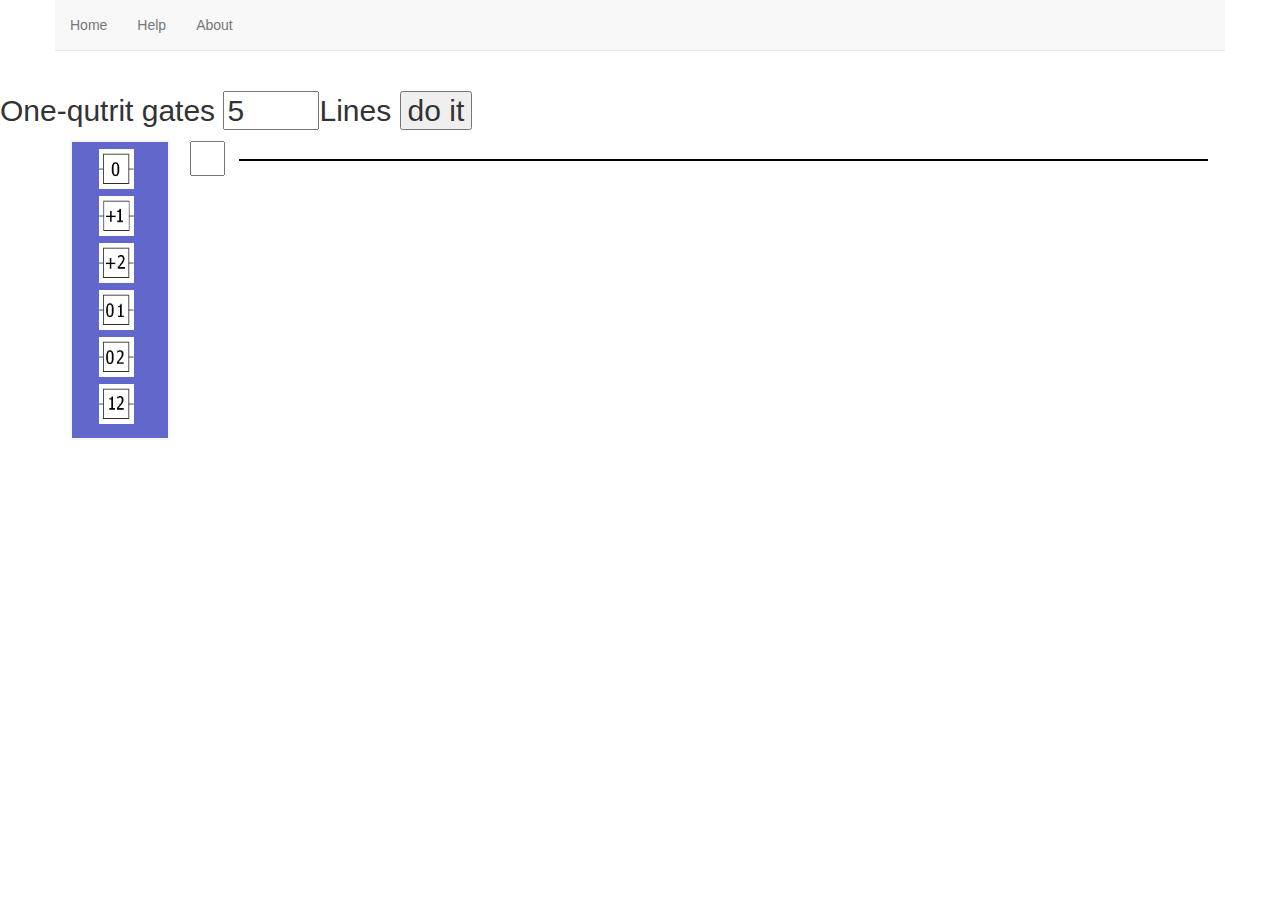
<file: quantum/index.html>
<!DOCTYPE html>
<html lang="en">
 	<head>
	    <meta charset="utf-8">
	    <meta http-equiv="X-UA-Compatible" content="IE=edge">
	    <meta name="viewport" content="width=device-width, initial-scale=1">
	    <!-- The above 3 meta tags *must* come first in the head; any other head content must come *after* these tags -->
	    <title>Quantum</title>

	    <!-- Bootstrap -->
	    <link href="css/bootstrap.css" rel="stylesheet">
	    <link rel="stylesheet" type="text/css" href="css/mystyle.css">
	    <script type="text/javascript" src="js/jquery-2.2.3.min.js"></script>

	    <!-- HTML5 shim and Respond.js for IE8 support of HTML5 elements and media queries -->
	    <!-- WARNING: Respond.js doesn't work if you view the page via file:// -->
	    <!--[if lt IE 9]>
	      <script src="https://oss.maxcdn.com/html5shiv/3.7.2/html5shiv.min.js"></script>
	      <script src="https://oss.maxcdn.com/respond/1.4.2/respond.min.js"></script>
	    <![endif]-->
	</head>
	<body>
		<div class="container">
			<div class="row">
				<div class="navbar navbar-default navbar-static-top">
					<div class="collapse navbar-collapse">
						<ul class="nav navbar-nav">
							<li><a href="#">Home</a></li>
							<li><a href="#">Help</a></li>
							<li><a href="#">About</a></li>
						</ul>
					</div>
				</div>
			</div>
		</div>

		<h2>One-qutrit gates <input id="value" type="number" min="3" max="32" value="5">Lines</input> 
		<input type="button" id="line" alt="do it" value="do it"></input>
		</h2> 

		<div class="container">
			<div id="menu">
				<div id="prymituv" class="container">
					<div id="size-prym"><img src="images/0.bmp" alt="0"></div>
					<div id="size-prym"><img src="images/1.bmp" alt="1"></div>
					<div id="size-prym"><img src="images/2.bmp" alt="2"></div>
					<div id="size-prym"><img src="images/01.bmp" alt="01"></div>
					<div id="size-prym"><img src="images/02.bmp" alt="02"></div>
					<div id="size-prym"><img src="images/12.bmp" alt="12"></div>
				</div>
			</div>

			<div id="analysator">
				<input type="number" min="0" max="2"></input>
				<img src="images/Line.bmp">
			</div>
		</div>

		<script type="text/javascript">
			document.getElementById("line").onclick = function(){

		
				$(document).ready(function() {
					var a = 0;
				    var block = $('#analysator');
					    for (var i = 0; i < $("#value").val(); i++) {
					      block.clone().insertAfter(block);
					    }
//						$("#value").val() = 0;
				});
		}
		</script>

		<!-- jQuery (necessary for Bootstrap's JavaScript plugins) -->
		<script src="https://ajax.googleapis.com/ajax/libs/jquery/1.11.3/jquery.min.js"></script>
		<!-- Include all compiled plugins (below), or include individual files as needed -->
		<script src="js/bootstrap.js"></script>
	</body>
</html>
</file>
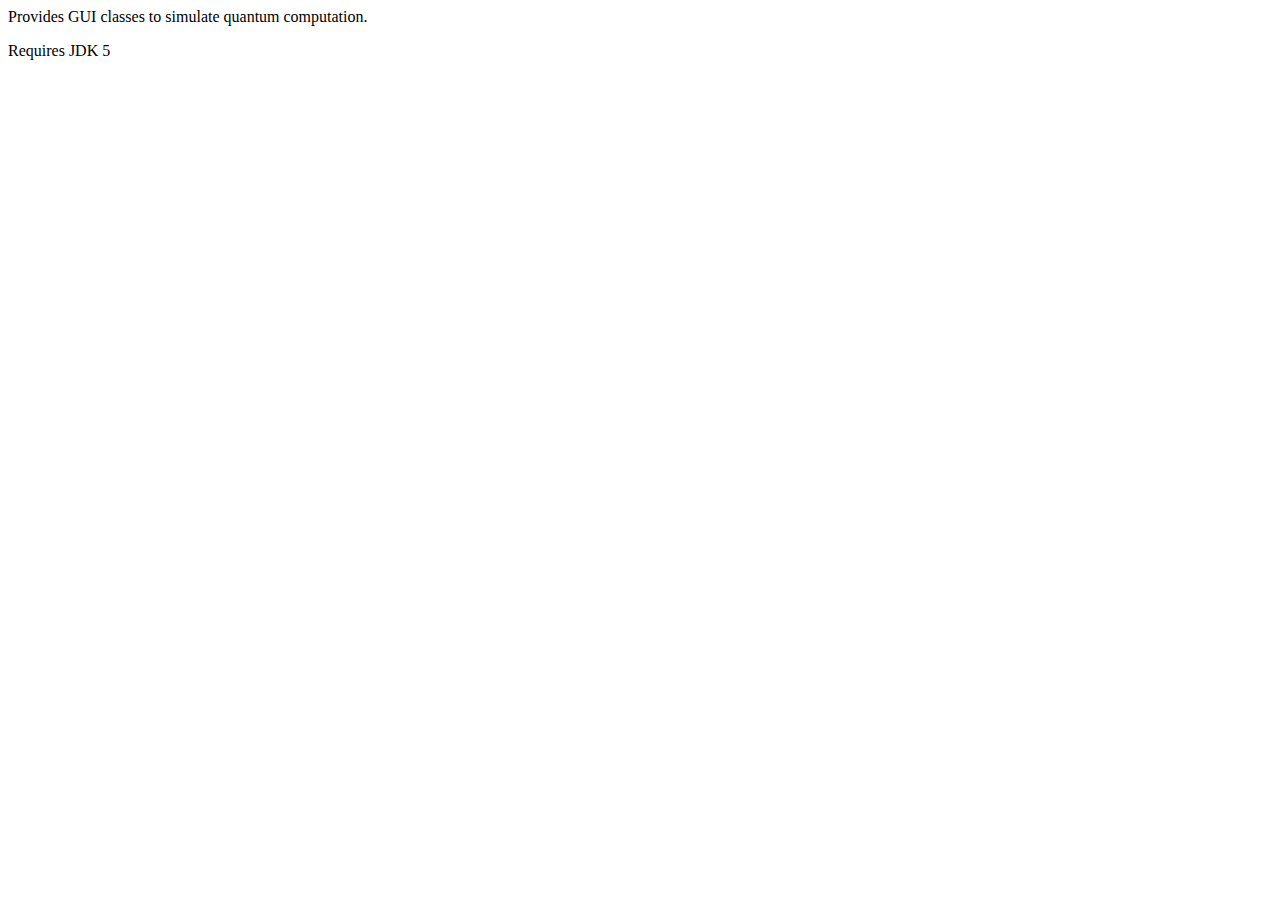
<file: Document/src/jquantum/package.html>
<!DOCTYPE HTML PUBLIC "-//W3C//DTD HTML 3.2 Final//EN">
<html>
<head>
   <title>jQuantum</title>
</head>
<body bgcolor="white">

Provides GUI classes to simulate quantum computation.

<!--
<h2>Related Documentation</h2>

For overviews, tutorials, examples, guides, and tool documentation, please see:
<ul>
  <li><a href="">##### REFER TO NON-SPEC DOCUMENTATION HERE #####</a>
</ul>
-->
<p>
Requires JDK 5
</p>
</body>
</html>
</file>
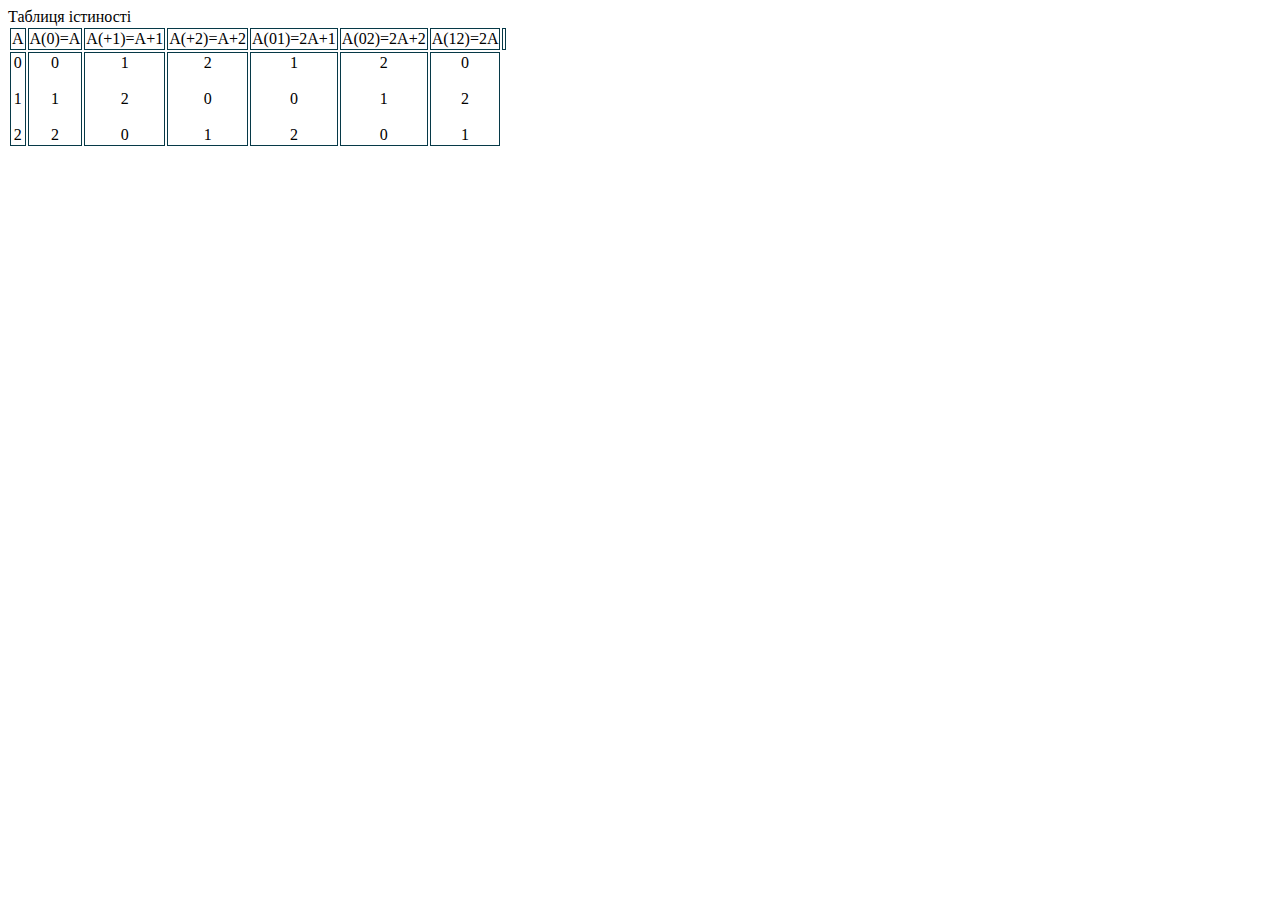
<file: Леваднюк/rozvaga/прога/truth_table.html>
<!DOCTYPE HTML PUBLIC "-//W3C//DTD HTML 4.01 Transitional//EN" "http://www.w3.org/TR/html4/loose.dtd">
<html>
<head>
<meta http-equiv="Content-Type" content="text/html; charset=utf-8">
<title>таблиця Істиності</title>
<link rel="stylesheet" href="css/style1.css" type="text/css" >
   
</head>
<table>
<thead >Таблиця істиності</thead>
<tr>
<td>A</td>  <td>A(0)=A</td> <td>A(+1)=A+1</td><td>A(+2)=A+2</td><td>A(01)=2A+1</td><td>A(02)=2A+2</td><td>A(12)=2A</td><td> </tr>
<tr> <td>0 <br></br>1 <br></br>2</td><td>0 <br></br>1 <br></br>2</td><td>1 <br></br>2 <br></br>0</td><td>2 <br></br>0 <br></br>1</td><td>1 <br></br>0 <br></br>2</td><td>2 <br></br>1 <br></br>0</td><td>0 <br></br>2 <br></br>1</td>




</table>



<body >
</file>
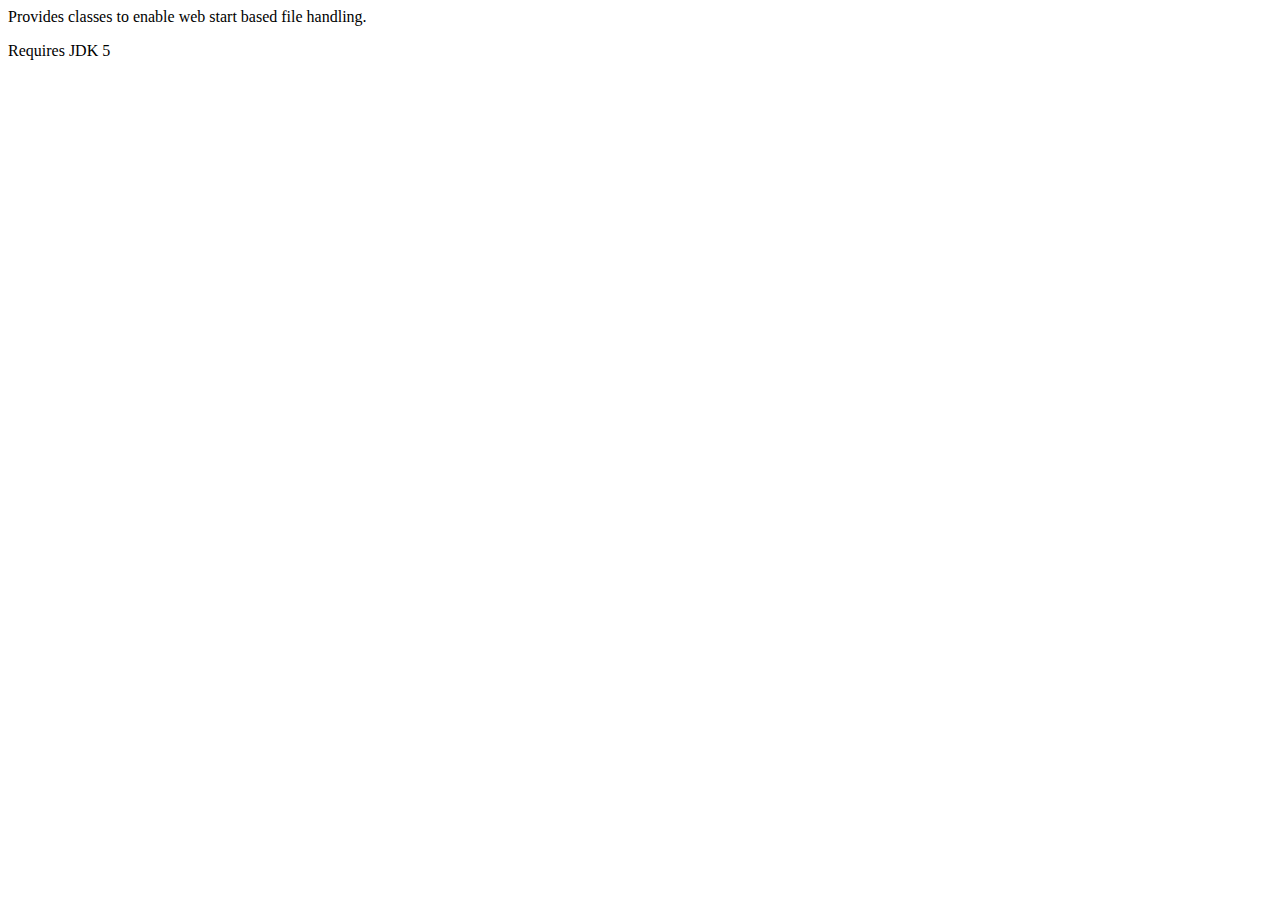
<file: Document/src/jquantum/webstart/package.html>
<!DOCTYPE HTML PUBLIC "-//W3C//DTD HTML 3.2 Final//EN">
<html>
<head>
   <title>jQuantum</title>
</head>
<body bgcolor="white">

Provides classes to enable web start based file handling.

<!--
<h2>Related Documentation</h2>

For overviews, tutorials, examples, guides, and tool documentation, please see:
<ul>
  <li><a href="">##### REFER TO NON-SPEC DOCUMENTATION HERE #####</a>
</ul>
-->
<p>
Requires JDK 5
</p>
</body>
</html>
</file>
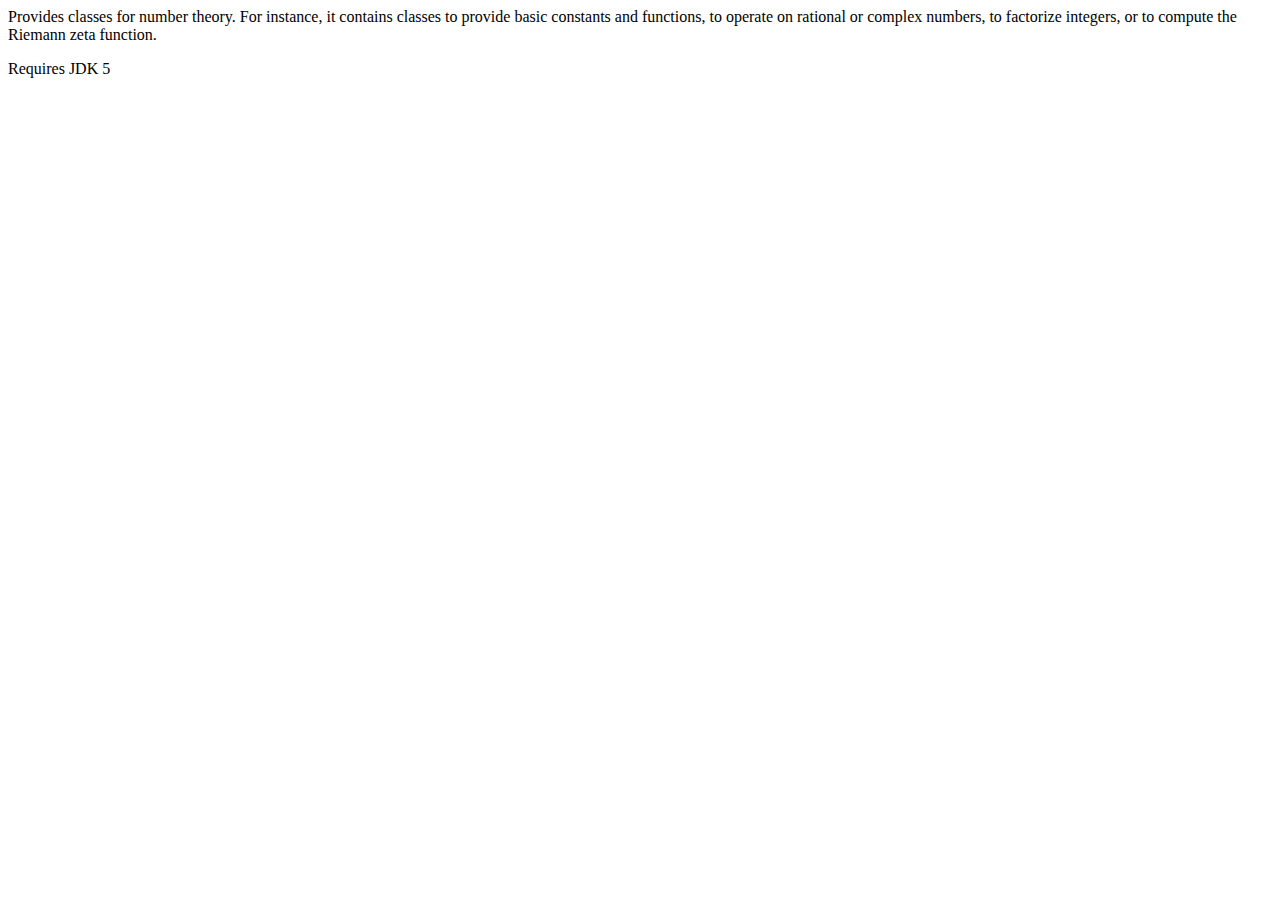
<file: Document/src/org/mathIT/numbers/package.html>
<!DOCTYPE HTML PUBLIC "-//W3C//DTD HTML 3.2 Final//EN">
<html>
<head>
   <title>jQuantum</title>
</head>
<body bgcolor="white">

Provides classes for number theory.
For instance, it contains classes to provide basic constants and functions, 
to operate on rational or complex numbers, 
to factorize integers, or to compute the Riemann zeta function.

<!--
<h2>Related Documentation</h2>

For overviews, tutorials, examples, guides, and tool documentation, please see:
<ul>
  <li><a href="">##### REFER TO NON-SPEC DOCUMENTATION HERE #####</a>
</ul>
-->

<p>
Requires JDK 5
</p>
</body>
</html>
</file>
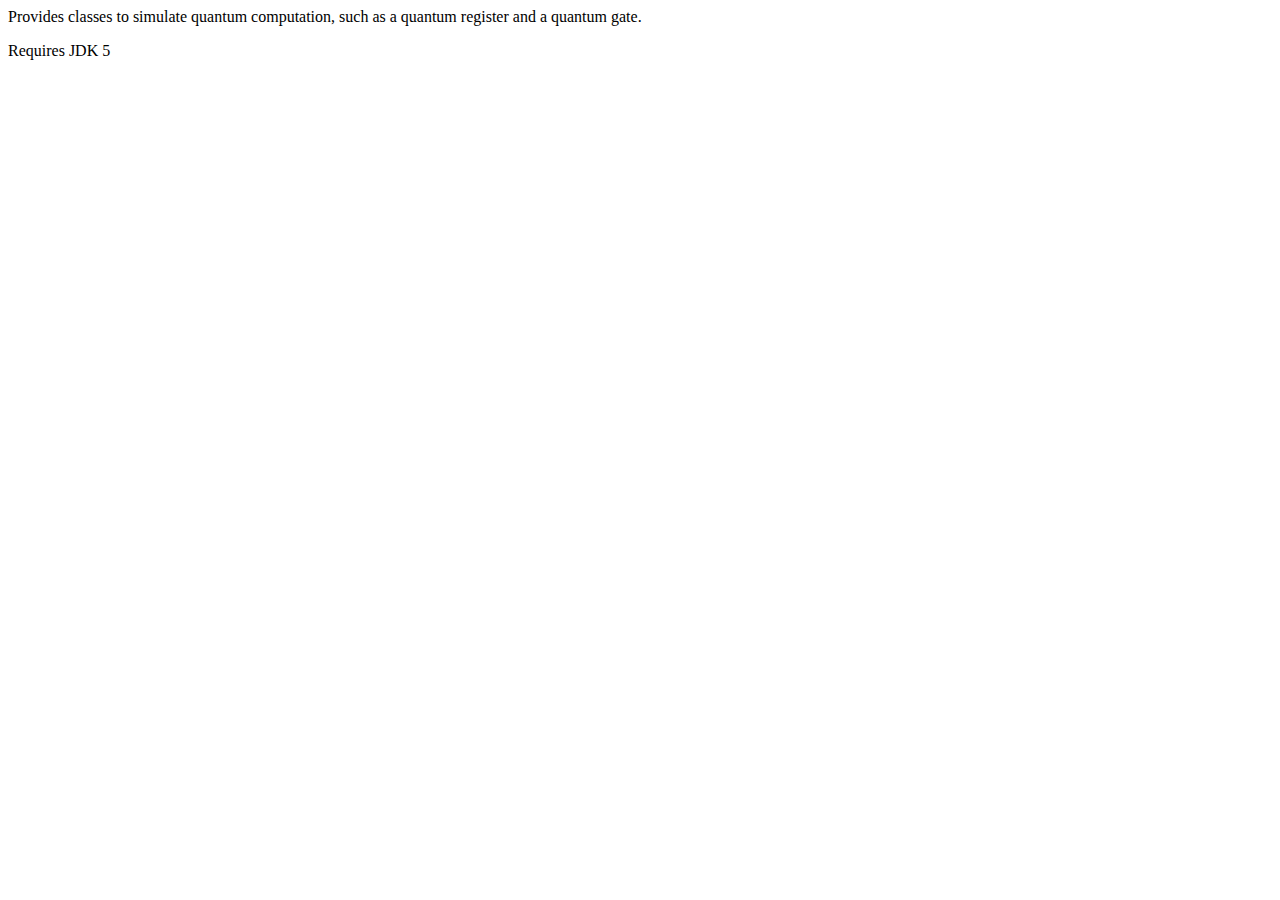
<file: Document/src/org/mathIT/quantum/package.html>
<!DOCTYPE HTML PUBLIC "-//W3C//DTD HTML 3.2 Final//EN">
<html>
<head>
   <title>jQuantum</title>
</head>
<body bgcolor="white">

Provides classes to simulate quantum computation,
such as a quantum register and a quantum gate.

<!--
<h2>Related Documentation</h2>

For overviews, tutorials, examples, guides, and tool documentation, please see:
<ul>
  <li><a href="">##### REFER TO NON-SPEC DOCUMENTATION HERE #####</a>
</ul>
-->
<p>
Requires JDK 5
</p>
</body>
</html>
</file>
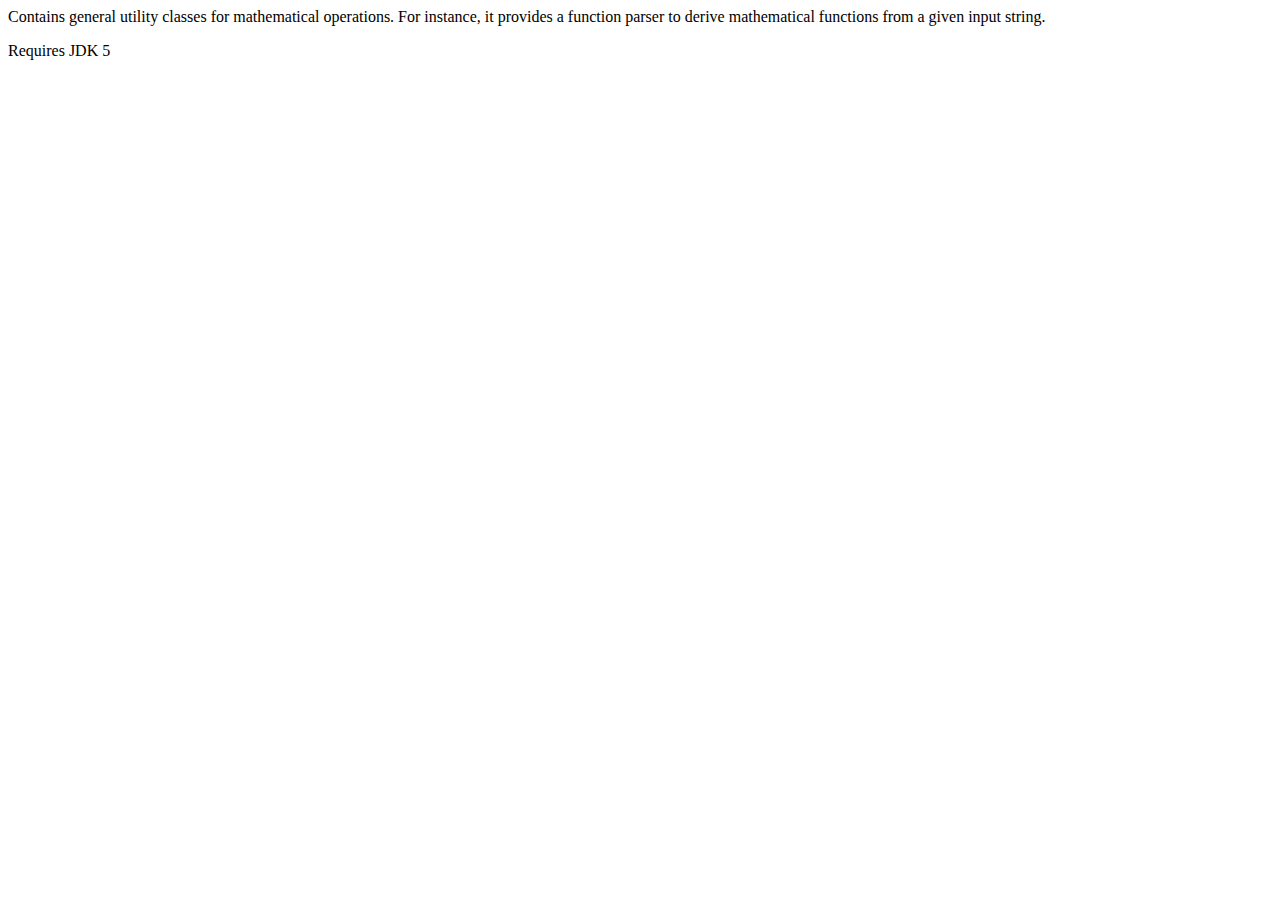
<file: Document/src/org/mathIT/util/package.html>
<!DOCTYPE HTML PUBLIC "-//W3C//DTD HTML 3.2 Final//EN">
<html>
<head>
   <title>jQuantum</title>
</head>
<body bgcolor="white">

Contains general utility classes for mathematical operations.
For instance, it provides a function parser to derive mathematical functions from a given input string.

<!--
<h2>Related Documentation</h2>

For overviews, tutorials, examples, guides, and tool documentation, please see:
<ul>
  <li><a href="">##### REFER TO NON-SPEC DOCUMENTATION HERE #####</a>
</ul>
-->
<p>
Requires JDK 5
</p>
</body>
</html>
</file>
<file: quantum/css/mystyle.css>
﻿
#size-prym img{
	width: 40px;
	height: 40px;
	padding-left: 5px;
}

#prymituv div{
	height: 40px;
	width: 40px; 

	margin-top:7px;
	margin-left:7px;
	float-left:50px;
}

#menu {
	width: 100px; 
	height: 300px;
	padding:0;
	margin:0;
 	border: 2px solid #f6f6f6; 
 
	display: block;
	float: left;
	background-color: #6267CB;
	padding-bottom:5px;
}

#analysator {
	width: 100%;
 	display: block; 
 	margin-left: 100px;
}

#analysator img{
	width: 85%;
	height: 40px;
	margin-left: 10px; 
}

#analysator input{
	height: 35px;
	width: 35px;
	margin-left: 20px;
	
}

#value {
	align-content: center;
}
</file>
<file: Леваднюк/rozvaga/прога/css/style1.css>
table td{
border:1px solid #063947;
text-align:center;
}
</file>
